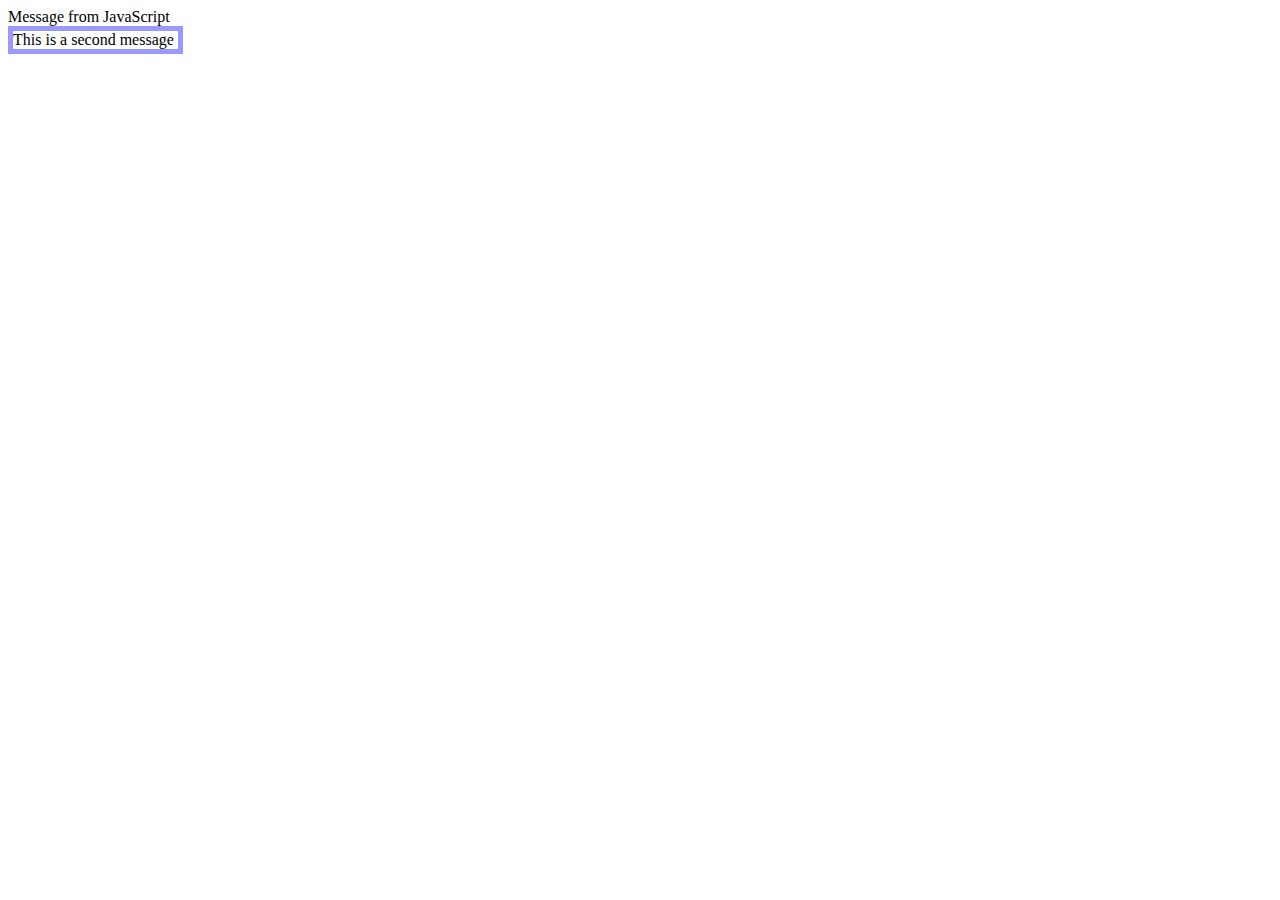
<file: lab-1/1/index.html>
<!DOCTYPE html>
<html>
  <head> <link rel= 'stylesheet' href= 'style.css '>
    <meta charset='UTF-8'>
    <title>First js app</title>
    <script src='https://ajax.googleapis.com/ajax/libs/jquery/3.3.1/jquery.min.js'></script>
  </head>
  <body>
    <div id="message"></div>
    <div id='message2'></div>
    <script src="app.js"></script>
  </body>
</html>
</file>
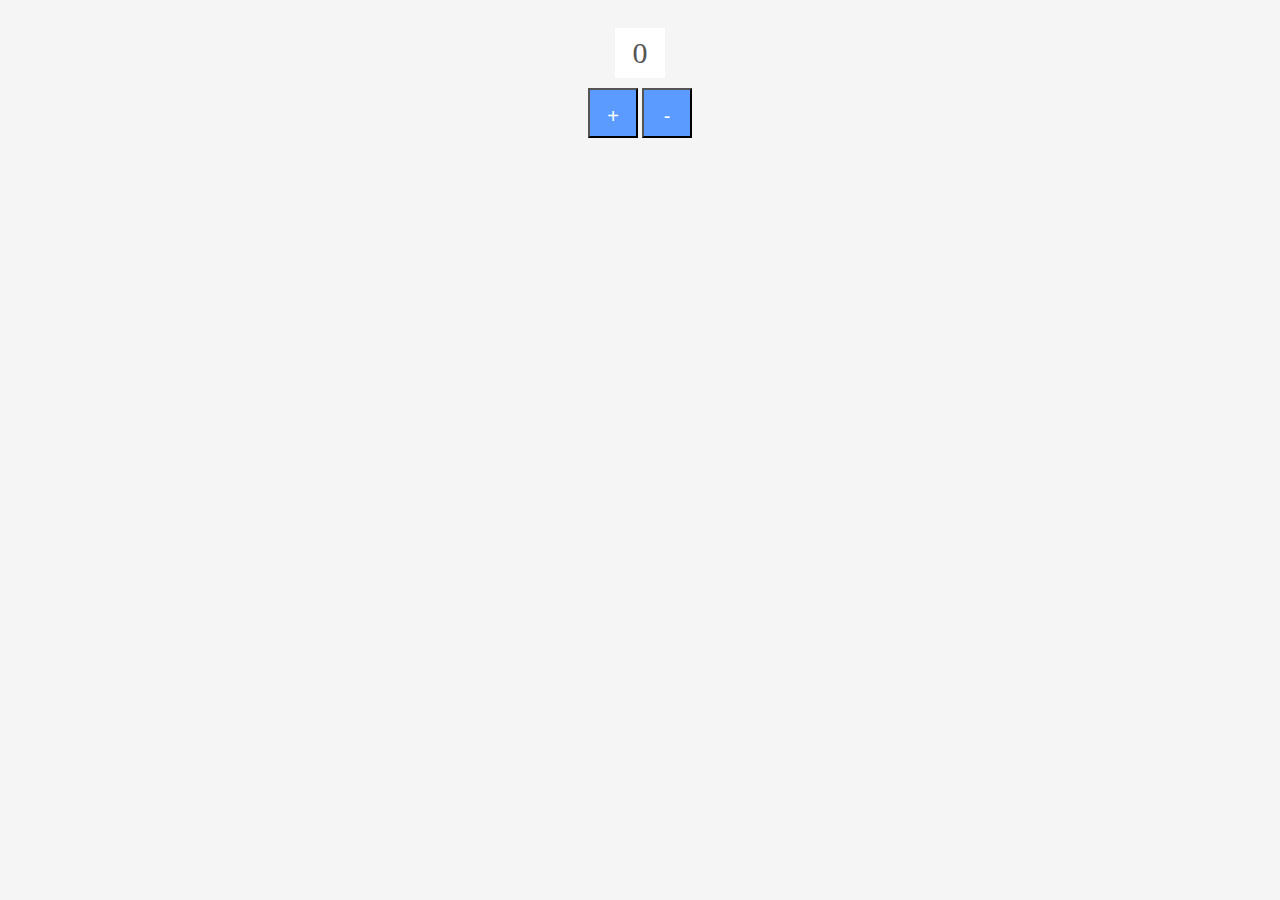
<file: lab-1/2/index.html>
<!DOCTYPE html>
<html>
  <head>
    <link rel= 'stylesheet' href= 'style.css '>
    <meta charset="UTF-8">
    <title>Second js app</title>
  </head>

  <body>
  <div id='counter'></div>
  <button id='inc'>+</button>
  <button id='dec'>-</button>
  <script src='app.js'></script>
  </body>
</html>
</file>
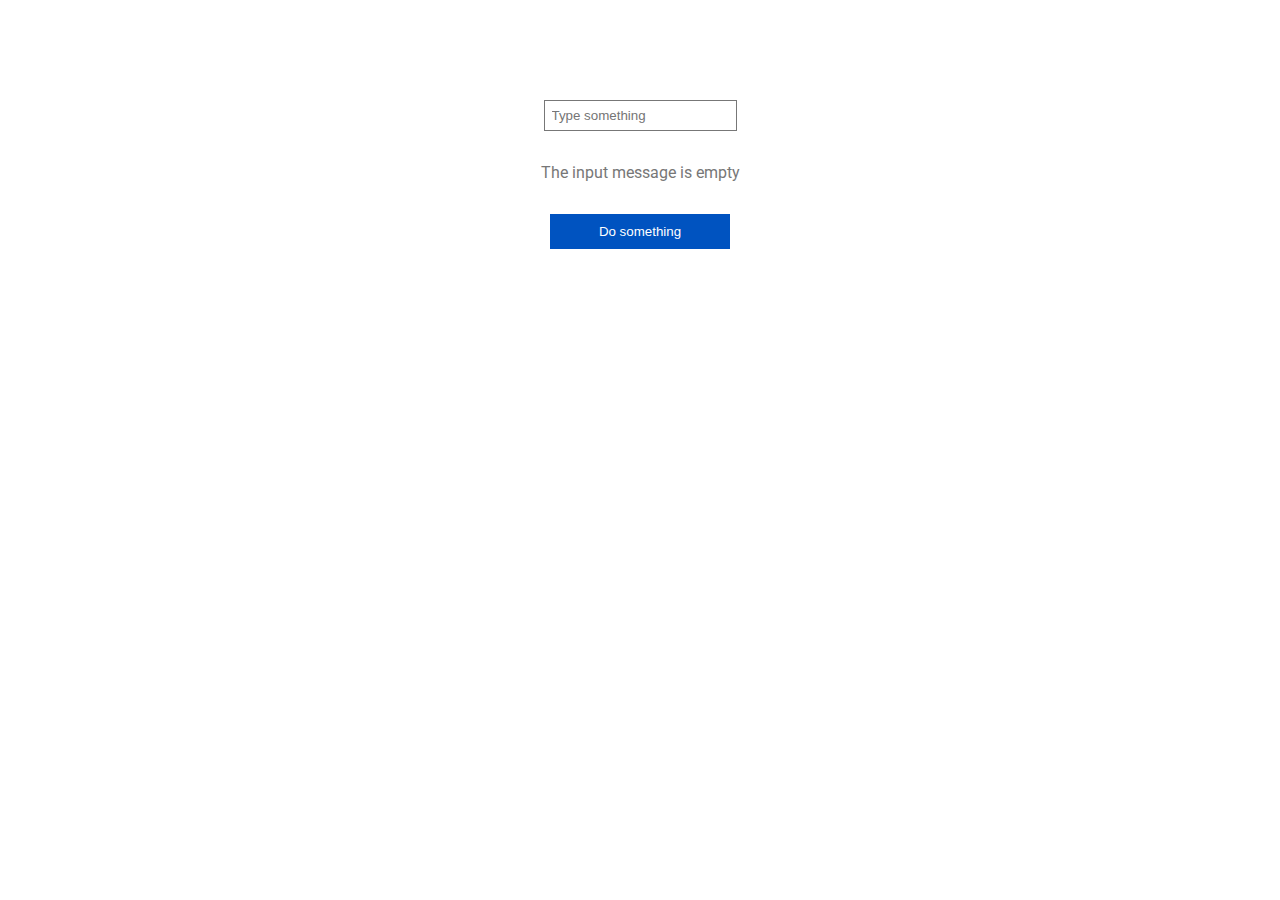
<file: lab-2/1/index.html>
<!DOCTYPE html>
<html>
<head>
  <meta content="text/html;charset=utf-8" http-equiv="Content-Type" />
  <meta content="utf-8" http-equiv="encoding" />
  <title>First VueJS app</title>
  <link
          href="https://fonts.googleapis.com/css2?family=Roboto:wght@300&display=swap"
          rel="stylesheet"
  />
  <link rel="stylesheet" href="style.css" />
  <script type="text/javascript" src="libs/vue.js"></script>
  <script src="app.js"></script>
</head>

<body>
<div id="app">
  <input class="message" v-model="message" placeholder="Type something" />

  <div class="empty-output" v-if="message == ''">
    The input message is empty
  </div>
  <div class="output" id="out" v-if="message != ''">
    The input message is: <b> {{ message }} </b>
  </div>

  <button class="process-button" v-on:click="doSomething()">Do something</button>
</div>
</body>
</html>
</file>
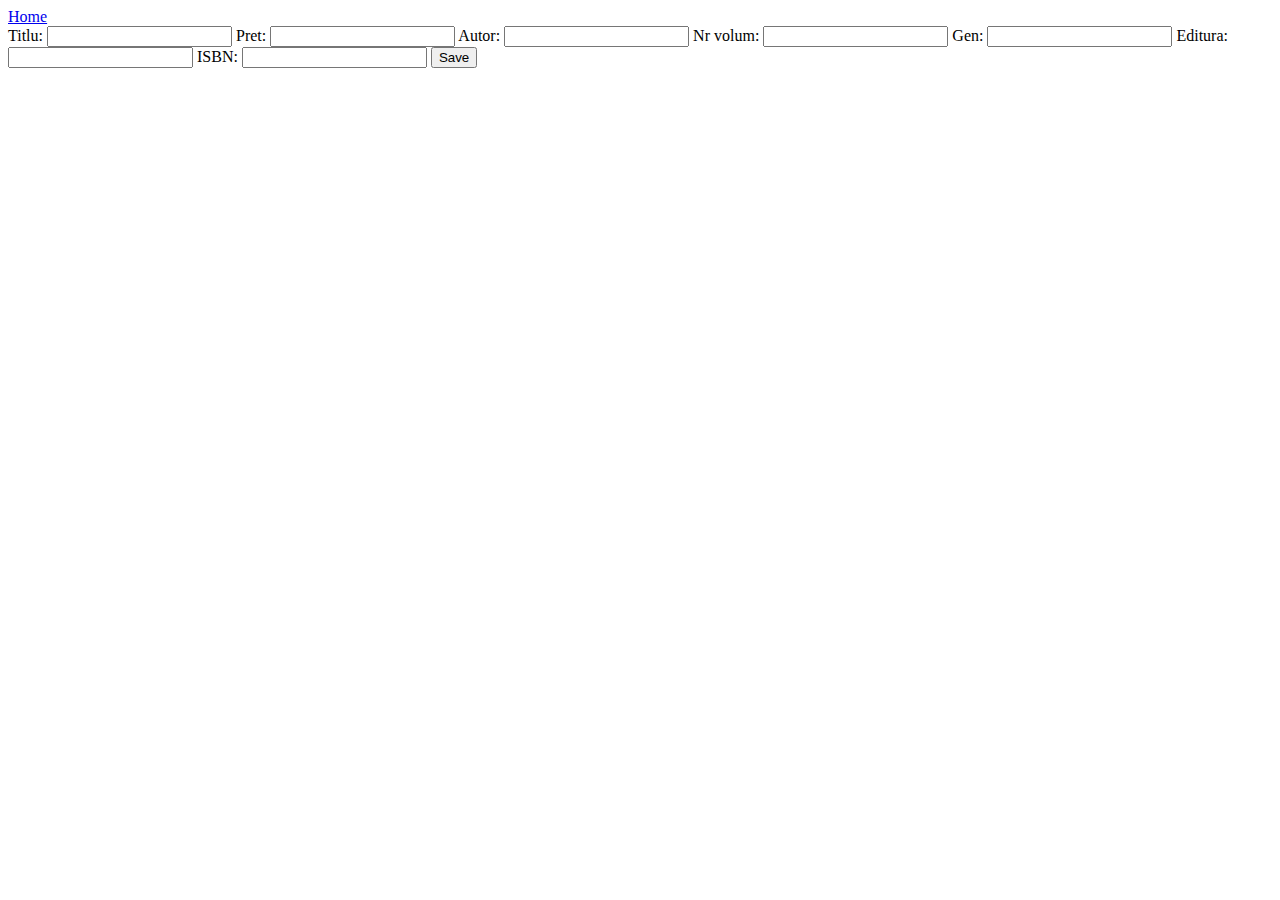
<file: proiect/client/add.html>
<html>
<head>
    <script type="text/javascript" src="libs/vue.js"></script><script type="text/javascript" src="libs/axios.js"></script>
</head>
<body>
<a href="index.html">Home</a>
<div id="add">
    Titlu: <input type="text" v-model="manga.titlu">
    Pret: <input type="text" v-model="manga.pret">
    Autor: <input type="text" v-model="manga.autor">
    Nr volum: <input type="text" v-model="manga.nr_volum">
    Gen: <input type="text" v-model="manga.gen">
    Editura: <input type="text" v-model="manga.editura">
    ISBN: <input type="text" v-model="manga.isbn">

    <button v-on:click="add(manga)">Save</button>
    <p>{{message}}</p>
</div>
<script src="src/add.js"></script>
</body>
</html>
</file>
<file: lab-1/1/style.css>
#message2 {
    border: 5px solid #9999ff;
    width: 165px;height: 300;
}
</file>
<file: lab-1/2/style.css>
body {
    padding: 20px;
    text-align: center;
    background-color: #f5f5f5;
}

#widget {
    width: 60px ;
    background-color : #555;
    margin: 0 auto ;
    padding: 10px ;
}

#counter {
         height: 50px;
         width: 50px;
         margin: 0 auto;
         background-color: #fff;
         color: #555;
         text-align: center;
         line-height: 50px;
         font-size: 30px;
}

#inc{
         margin-top: 10px;
         height: 50px;
         width: 50px;
         background-color: #5b9aff;
         color: #fff;
         text-align: center;
         line-height: 50px;
         font-size: 20px;
         border: 0 px;
}

#inc:hover {
         cursor: pointer ;
         background-color : #8cb8ff ;
         color: #fff;
}

#dec{
    margin-top: 10px;
    height: 50px;
    width: 50px;
    background-color: #5b9aff;
    color: #fff;
    text-align: center;
    line-height: 50px;
    font-size: 20px;
    border: 0 px;
}

#dec:hover {
    cursor: pointer ;
    background-color : #8cb8ff ;
    color: #fff;
}
</file>
<file: lab-2/1/style.css>
body {
  font-family: 'Roboto', sans-serif;
}

#app {
  margin: 100px auto 0 auto;
  width: 400px;
  text-align: center;
}

.message {
  border: 1px solid #777;
  padding: 7px;
  margin-bottom: 25px;
  outline: none;
}

.message:focus {
  border: 1px solid #0053c0;
  background-color: #f1f1f1;
}

.empty-output {
  padding: 7px;
  color: #777;
}

.output {
  padding: 7px;
  color: #0053c0;
}

.process-button {
  border: 0px;
  background-color: #0053c0;
  color: white;
  padding: 10px;
  margin-top: 25px;
  width: 180px;
}

.process-button:hover {
  background-color: #0160db;
  cursor: pointer;
}
</file>
